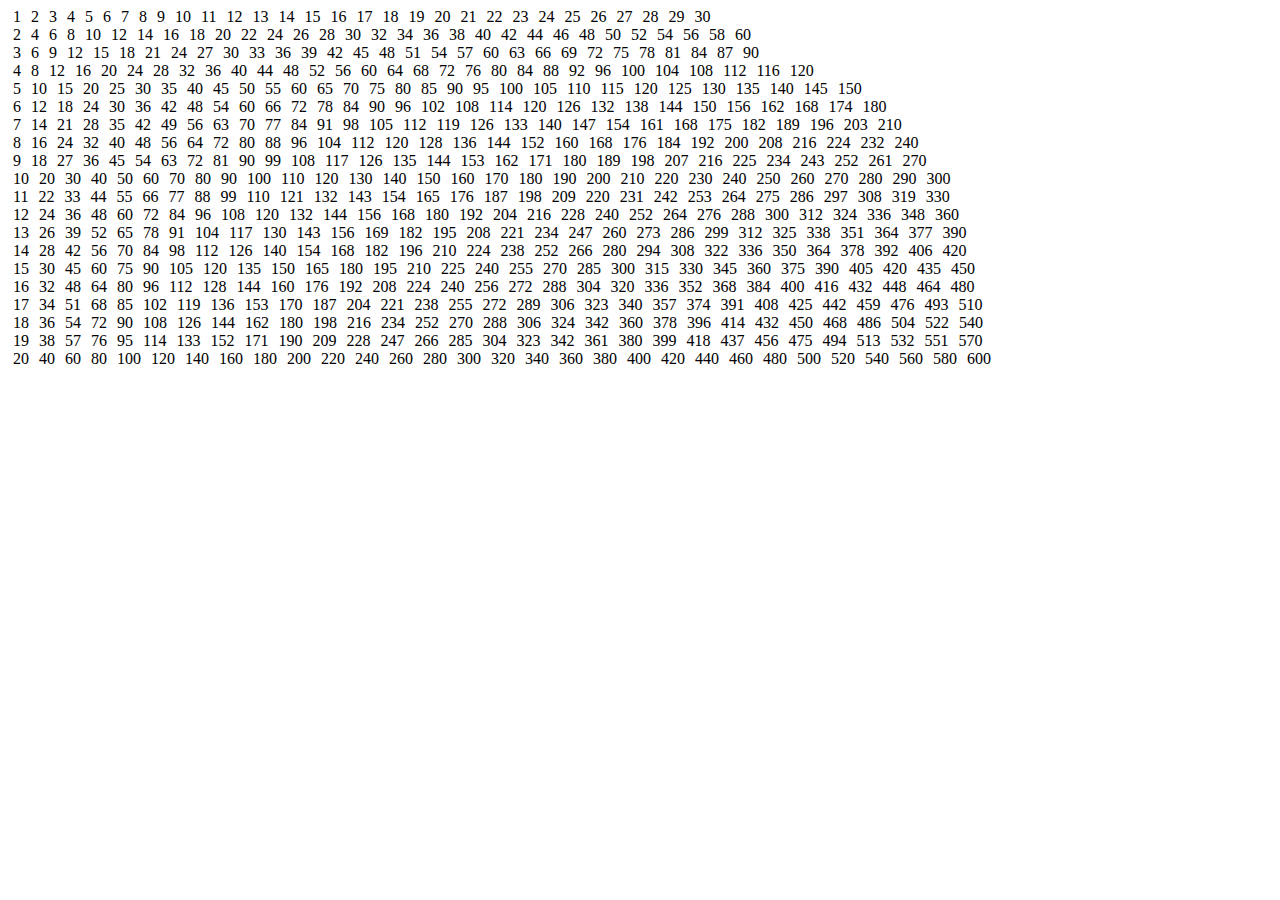
<file: for_loop_dom_element/index.html>
<html>
	<head>
		<meta charset="utf-8"/>
		<script type="text/javascript">
			window.onload = function() {
				var maxDiv = 20;
				var eachSpan = 30;

				for (var i = 0; i < maxDiv; i++) {
					var divElement = document.createElement('div');
					for (var j = 0; j < eachSpan; j++) {
						var spanElement = document.createElement('span');
						spanElement.style.margin = '5px';
						divElement.append(spanElement);
					}
					document.body.append(divElement);
				}

				var divItems = document.querySelectorAll('div');

				divItems.forEach(function(div, divIdx) {
					var spanItems = div.querySelectorAll('span');
					spanItems.forEach(function(span, spanIdx) {
						span.innerHTML = (divIdx + 1) * (spanIdx + 1);
					});
				});
			};
		</script>
	</head>
	<body>

	</body>
</html>
</file>
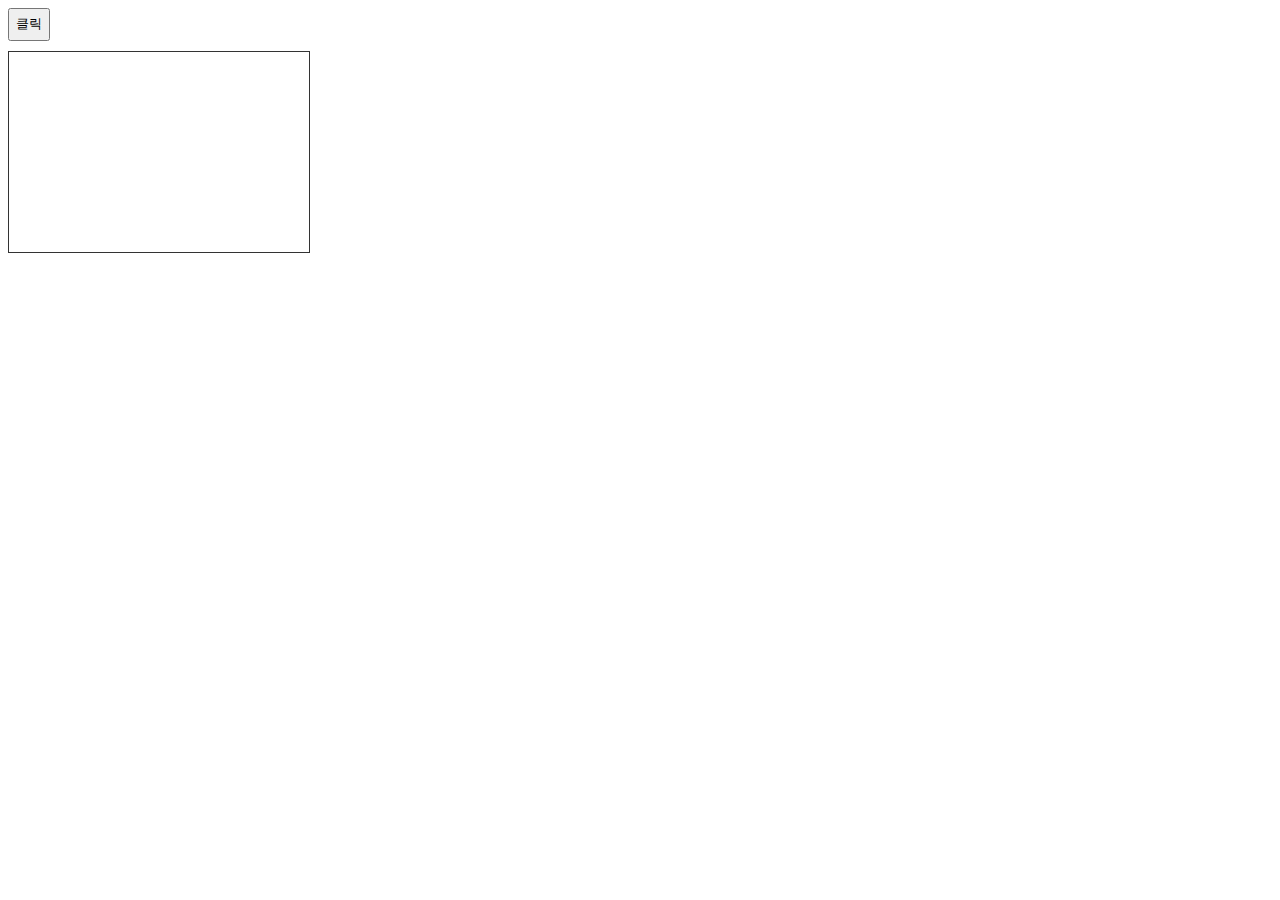
<file: random_scatch/index.html>
<html>
	<head>
		<meta charset="utf-8"/>
		<link href="css/style.css" type="text/css" rel="stylesheet"/>
		<script type="text/javascript" src="./js/script.js"></script>
	</head>
	<body>
		<button>클릭</button>
		<div></div>
	</body>
</html>
</file>
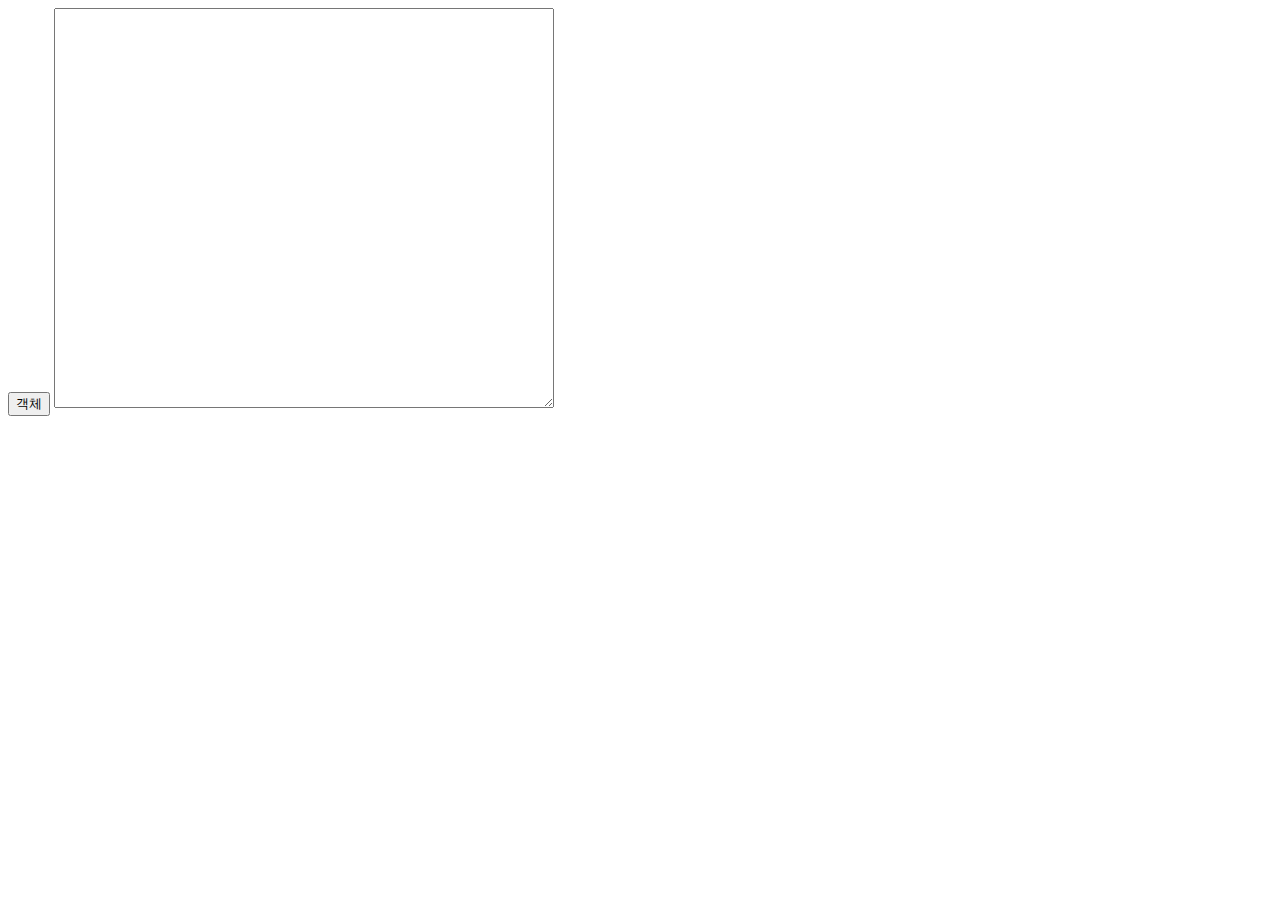
<file: step2_object_reference/index.html>
<html>
	<head>
		<meta charset="utf-8"/>
		<script type="text/javascript">
			window.onload = function() {
				// 객체의 참조???
				var obj = {
					name: 'object',
					array: [1, 2, 3],
					getName: function() {
						return this.name;
					},
					getArray: function() {
						return this.array;
					}
				};

				var name = obj.name;
				name = 'test';
				console.log('obj.getName : ', obj.getName());

				var array = obj.array;
				array[0] = 5;
				console.log('obj.getArray : ', obj.getArray());
			};
		</script>
	</head>
	<body>
		<button>객체</button>
		<textarea id="result" style="width:500px; height:400px;"></textarea>
	</body>
</html>
</file>
<file: random_scatch/css/style.css>
button {line-height:2;}

div {
	width:300px;
	height:200px;
	border:1px solid #333;
	margin-top:10px;
}
</file>
